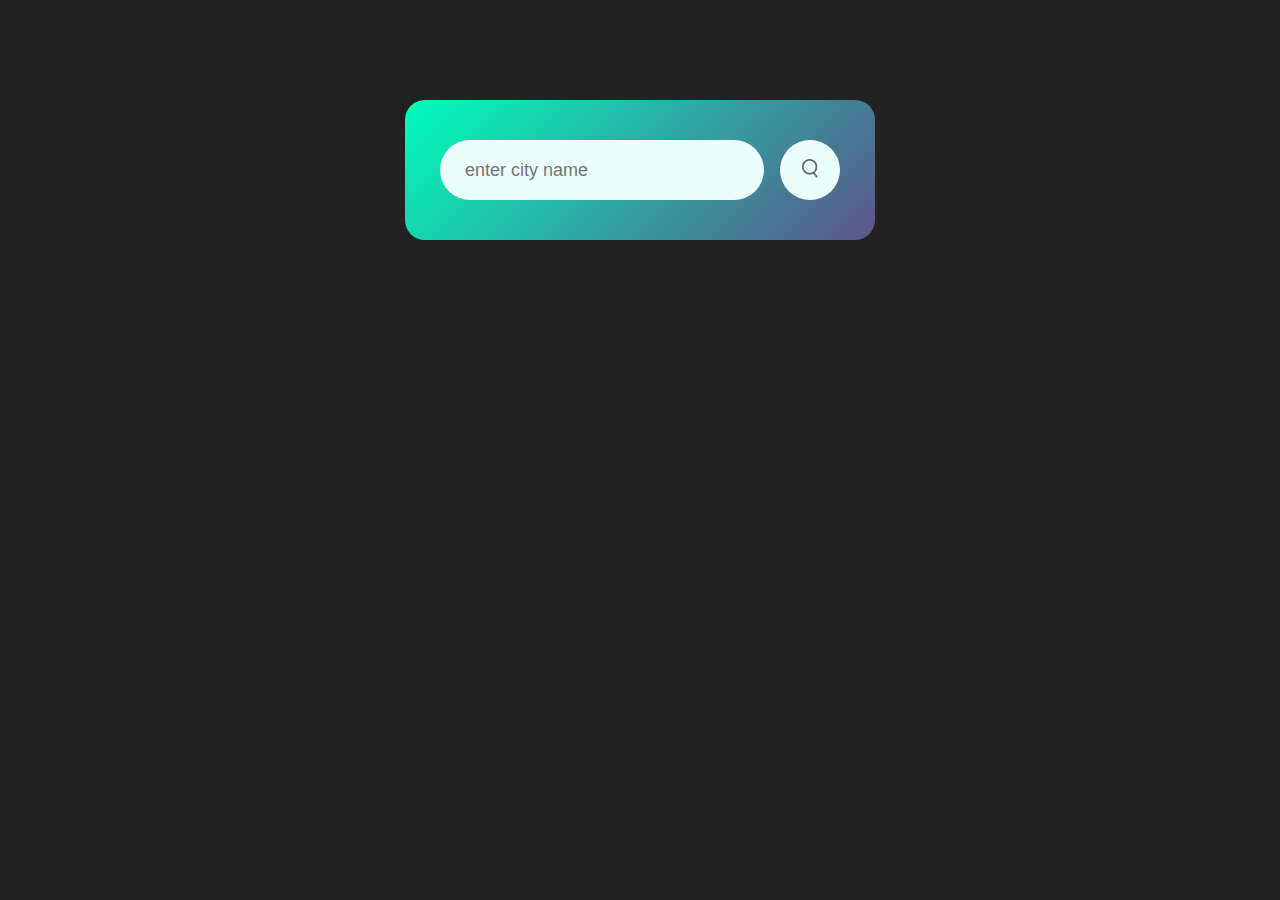
<file: index.html>
<!DOCTYPE html>
<html lang="en">
<head>
    <meta charset="UTF-8">
    <meta name="viewport" content="width=device-width, initial-scale=1.0">
    <title>Weather App - Easy Tutorials</title>
    <link rel="stylesheet" href="style.css">
</head>
<body>
       <div class="card">
            <div class="search">
                 <input type="text" placeholder="enter city name" spellcheck="false">
                   <button><img src="search.png"></button>
            </div>

         <div class="weather">
          <img src="rain.png" class="weather-icon">
          <h1 class="temp">22°C</h1>
          <h2 class="city">Islamabad</h2>
          <div class="details">
               <div class="col">
                    <img src="humidity.png">
                    <div>
                         <p class="humidity">50%</p>
                         <p>Humidity</p>
                    </div>
               </div>
               <div class="col">
                    <img src="wind.png">
                    <div>
                         <p class="wind">15 km/h</p>
                         <p>Wind speed</p>
                    </div>
               </div>
          </div>
         </div>
       </div>


   <script>


 const apikey = "e24f83d3b7f22d069e3d1f4df3d5964d";
 const apiUrl = "https://api.openweathermap.org/data/2.5/weather?units=metric&q=";

 const searchBox = document.querySelector(".search input");
 const searchBtn = document.querySelector(".search button");
 const weatherIcon = document.querySelector(".weather-icon");

 async function checkWeather(city) {

     const response = await fetch(apiUrl + city +  `&appid=${apikey}`);
     var data = await response.json(); 

     document.querySelector(".city").innerHTML = data.name;
     document.querySelector(".temp").innerHTML = Math.round( data.main.temp) + "°C";
     document.querySelector(".humidity").innerHTML = data.main.humidity + "%";
     document.querySelector(".wind").innerHTML = data.wind.speed +" km/h";

     if(data.weather[0].main == "Clouds") {
          weatherIcon.src = "clouds.png";
     }
     else if(data.weather[0].main == "Clear") {
          weatherIcon.src = "clear.png";
     }
     else if(data.weather[0].main == "Rain") {
          weatherIcon.src = "rain.png";
     }
     else if(data.weather[0].main == "Drizzle") {
          weatherIcon.src = "drizzle.png";
     }
     else if(data.weather[0].main == "Mist") {
          weatherIcon.src = "mist.png";
     }

     document.querySelector(".weather").style.display = "block";
}


searchBtn.addEventListener("click", ()=>{
     checkWeather(searchBox.value);
})

checkWeather();

   </script>

</body>
</html>
</file>
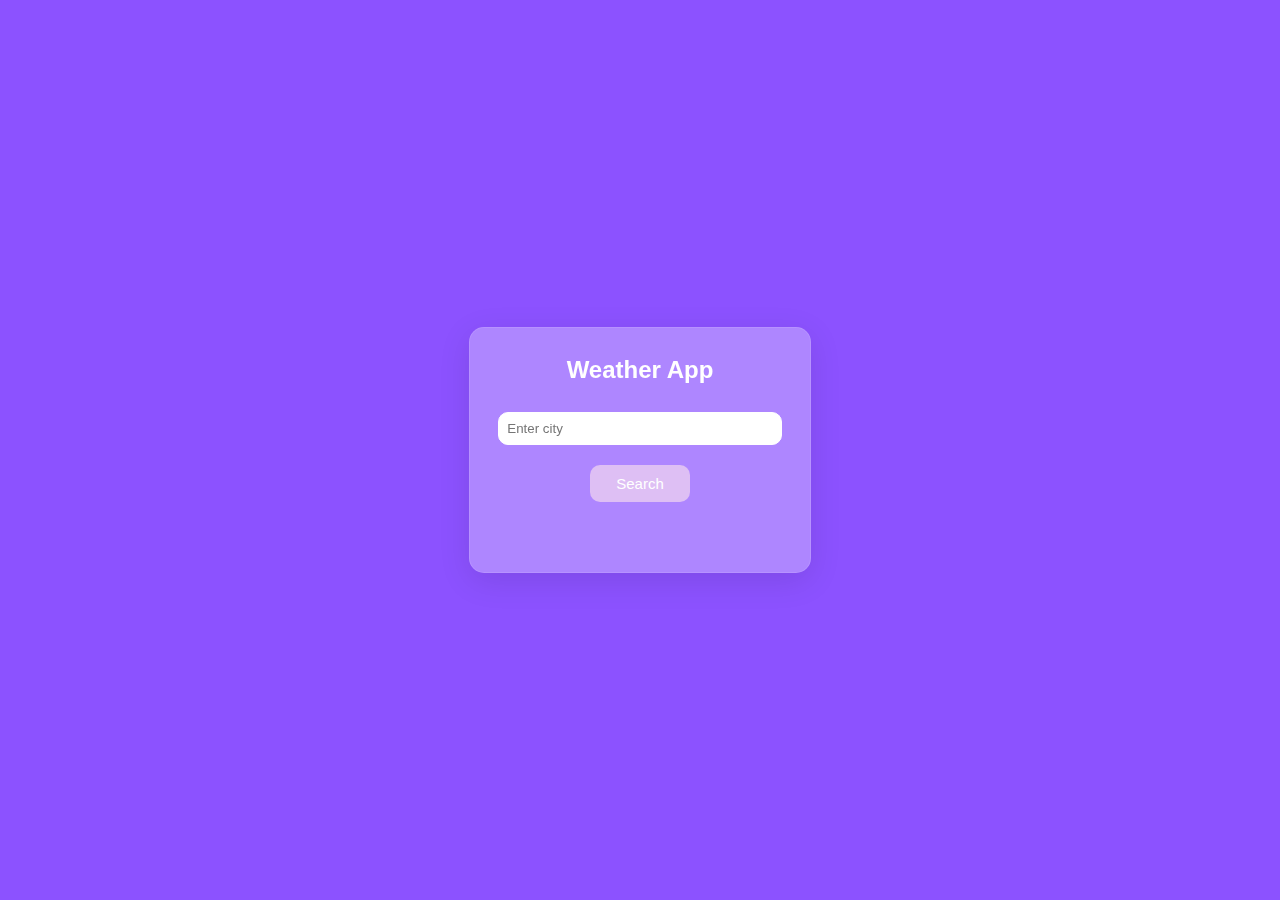
<file: Weather app/index.html>
<!DOCTYPE html>
<html lang="en">
<head>
    <meta charset="UTF-8">
    <meta name="viewport" content="width=device-width, initial-scale=1.0">
    <title>Weather App</title>
    <link rel="stylesheet" href="style.css">
</head>
<body>
    <div id="weather-container">
         <h2>Weather App</h2>
         <input type="text" id="city" placeholder="Enter city">
         <button onclick="getWeather()" >Search</button>

         <img id="weather-icon" alt="Weather Icon">

        <div id="temp-div"></div>

        <div id="weather-info"></div>

        <div id="hourly-forecast"></div>



    </div>
     <script src="script.js"></script>
</body>
</html>
</file>
<file: style.css>
*{

    margin: 0;
    padding: 0;
    font-family: sans-serif;
    box-sizing: border-box;
}

body{

    background-color: #222;
}

.card{
    width: 90%;
    max-width: 470px;
    background: linear-gradient(135deg, #00feba, #5b548a);
    color: #fff;
    margin: 100px auto 0;
    border-radius: 20px;
    padding: 40px 35px;
    text-align: center;
}

.search{

    width: 100%;
    display: flex;
    align-items: center;
    justify-content: space-between;

}

.search input{

    border: 0;
    outline: 0;
    background-color: #ebfffc;
    color: #555;
    padding: 10px 25px;
    height: 60px;
    border-radius: 30px;
    flex: 1;
    margin-right: 16px;
    font-size: 18px;
}

.search button{

    border: 0;
    outline: 0;
    background: #ebfffc;
    border-radius: 50%;
    width: 60px;
    height: 60px;
    cursor: pointer;
}

.search button img {

    width: 16px;
}

.weather-icon{

    width: 170px;
    margin-top: 30px;
}

.weather h1{

    font-size: 80px;
    font-weight: 500;
}
.weather h2{
    font-size: 45px;
    font-weight: 400;
    margin-top: -10px;
}

.details{

    display: flex;
    align-items: center;
    justify-content: space-between;
    padding: 0 20px;
    margin-top: 50px;
}

.col{

    display: flex;
    align-items: center;
    text-align: left;

}
.col img{

    width: 40px;
    margin-right: 10px;
}
.humidity, .wind{

    font-size: 28px;
    margin-top: -6px;
}

.weather{

    display: none;
}
</file>
<file: Weather app/style.css>
body {

    background: #8C52FF;
    font-family: 'Segoe UI', Tahoma, Geneva, Verdana, sans-serif;
    display: flex;
    align-items: center;
    justify-content: center;
    height: 100vh;
    margin: 0;
}

#weather-container {


    background: rgba(255, 255, 255, 0.3);
    max-width: 400px;
    padding: 20px;
    border-radius: 15px;
    box-shadow: 0 8px 32px rgba(0, 0, 0, 0.1);
    backdrop-filter: blur(10px);
    border: 1px solid rgba(255, 255, 255, 0.1);
    text-align: center;
}

h2, label, p {

    color: #fff;
    margin: 8px 0;
}

input {

    width: calc(100% - 16px);
    padding: 8px;
    box-sizing: border-box;
    border-radius: 10px;
    border: 1px solid white;
    margin-top: 20px;

}

button {

    background: #debff4;
    color: white;
    padding: 10px;
    border: none;
    border-radius: 10px;
    cursor: pointer;
    margin-top: 20px;
    width: 100px;
    font-size: 15px;
}

button:hover {

    background: #8b48d7;
}

#temp-div p {

    font-size: 60px;
    margin-top: -30px;
}

#weather-info {

    font-size: 20px;
}

#weather-icon {

    width: 200px;
    height: 200px;
    margin: 0 auto 10px;
    margin-bottom: 0;
    display: none;
     
}

#hourly-forecast {

  margin-top: 50px;
  overflow-x: auto;
  white-space: nowrap;
  display: flex;
  justify-content: space-between;
  
}

.hourly-item {

    flex: 0 0 auto;
    width: 80px;
    display: flex;
    flex-direction: column;
    align-items: center;
    margin-right: 10px;
    color: white;


}

.hourly-item img {

    width: 30px;
    height: 30px;
    margin-bottom: 5px;
}

#hourly-heading {

    color: #fff;
    margin-top: 10px;
}
</file>
